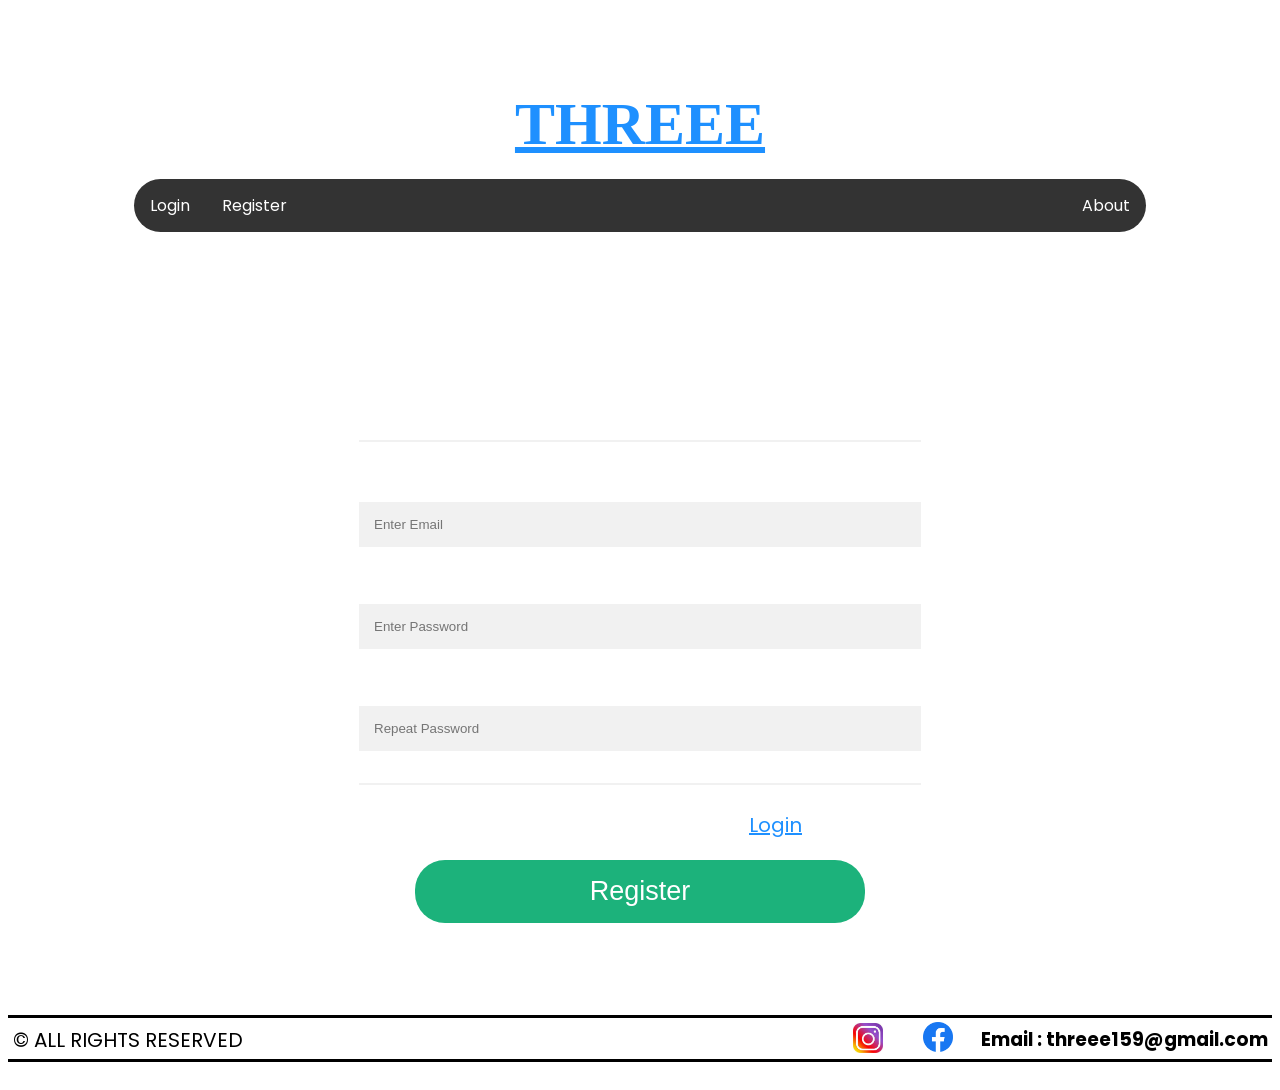
<file: ThrEEE/public/index.html>
<!DOCTYPE html>
<html lang="en">
<head>
    <meta charset="UTF-8">
    <meta http-equiv="X-UA-Compatible" content="IE=edge">
    <meta name="viewport" content="width=device-width, initial-scale=1.0">
    <title>Registration</title>
    <link rel="icon" href="./Images/ic_launcher.png">
    <!-- <script src="./usermsg.js"></script> -->
    <link rel="stylesheet" href="./CSS/register.css">
</head>
<body>
  <h1 class="welcome"><center>WELCOME TO <div class="threee"><u>THREEE</u></div></center></h1>
  <ul>
      
      <li><a href="./login.html">Login</a></li>
      <li><a href="./index.html">Register</a></li>
      <li style="float:right"><a class="active" href="./about.html">About</a></li>
  </ul>
  
    <div class="box">
        <form action="/signup" method="POST">
            <div class="container">
              <h1>Register</h1>
              <p class="tnp">Please fill in this form to create an account.</p>
              <hr>
          
              <label for="email"><b>Email:</b></label>
              <input type="text" placeholder="Enter Email" name="email" id="email" required>
              <br>
          
              <label for="psw"><b>Password:</b></label>
              <input type="password" placeholder="Enter Password" name="psw" id="psw" required>
              <br>
          
              <label for="psw-repeat"><b>Repeat Password:</b></label>
              <input type="password" placeholder="Repeat Password" name="psw-repeat" id="psw-repeat" required>
              <hr>
          
              <p class="tnp">Already have an account? <a href="./login.html">Login</a></p>
              <button type="submit" class="registerbtn">Register</button>
            </div>
          </form>

    </div>
    <br>
   
    
  </body>
  <footer class="line">
    <p id="rights">© ALL RIGHTS RESERVED</p>
    <span>

        <p>
            <a href="https://www.instagram.com/pavansrivatsa97/?hl=en">
                <div class="insta">
                  <img src="./Images/insta.jpg" alt="instagram" height="30px" width="30px">
                </div>
            </a>
            
        </p>
    </span>
    <a href="https://www.facebook.com/pavan.rock.97/">
        <div class="facebook">
          <img src="./Images/facebook.png" alt="facebook" height="30px" width="30px">
        </div>
    </a>
    <h3 >Email : threee159@gmail.com</h3>
  </footer>
</html>
</file>
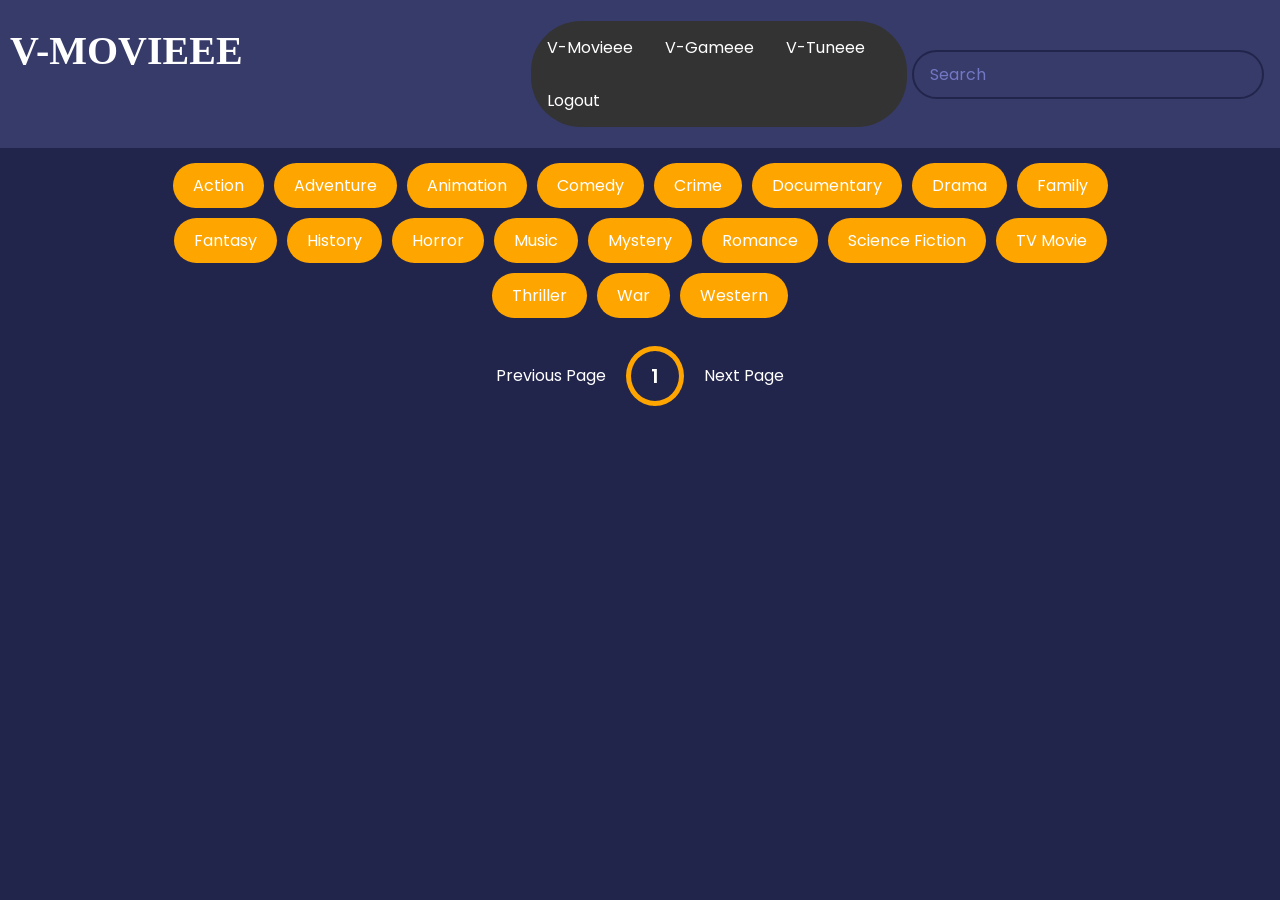
<file: ThrEEE/public/V-Movieee/index.html>
<!DOCTYPE html>
<html lang="en">
  <head>
    <meta charset="UTF-8" />
    <meta name="viewport" content="width=device-width, initial-scale=1.0" />
    <link rel="stylesheet" href="style.css" />
    <title>V-MOVIEEE</title>
    <link rel="icon" href="../ic_launcher.png" />
  </head>
  <body>
    <header>
      <div class="heading">
        <h1>V-MOVIEEE</h1>
      </div>
      <div class="icon">
        <ul>
          <li><a href="../V-Movieee/index.html">V-Movieee</a></li>
          <li><a href="../V-Gameee/gameee.html">V-Gameee</a></li>
          <li><a href="../V-Tuneee/tune.html">V-Tuneee</a></li>
          <li><a href="../login.html">Logout</a></li>
        </ul>
        <form id="form">
          <input type="text" placeholder="Search" id="search" class="search" />
        </form>
      </div>
    </header>
    <div id="tags"></div>
    <div id="myNav" class="overlay">
      <!-- Button to close the overlay navigation -->
      <a href="javascript:void(0)" class="closebtn" onclick="closeNav()"
        >&times;</a
      >

      <!-- Overlay content -->
      <div class="overlay-content" id="overlay-content"></div>

      <a href="javascript:void(0)" class="arrow left-arrow" id="left-arrow"
        >&#8656;</a
      >

      <a href="javascript:void(0)" class="arrow right-arrow" id="right-arrow"
        >&#8658;</a
      >
    </div>
    <main id="main"></main>
    <div class="pagination">
      <div class="page" id="prev">Previous Page</div>
      <div class="current" id="current">1</div>
      <div class="page" id="next">Next Page</div>
    </div>

    <script src="script.js"></script>
  </body>
</html>
</file>
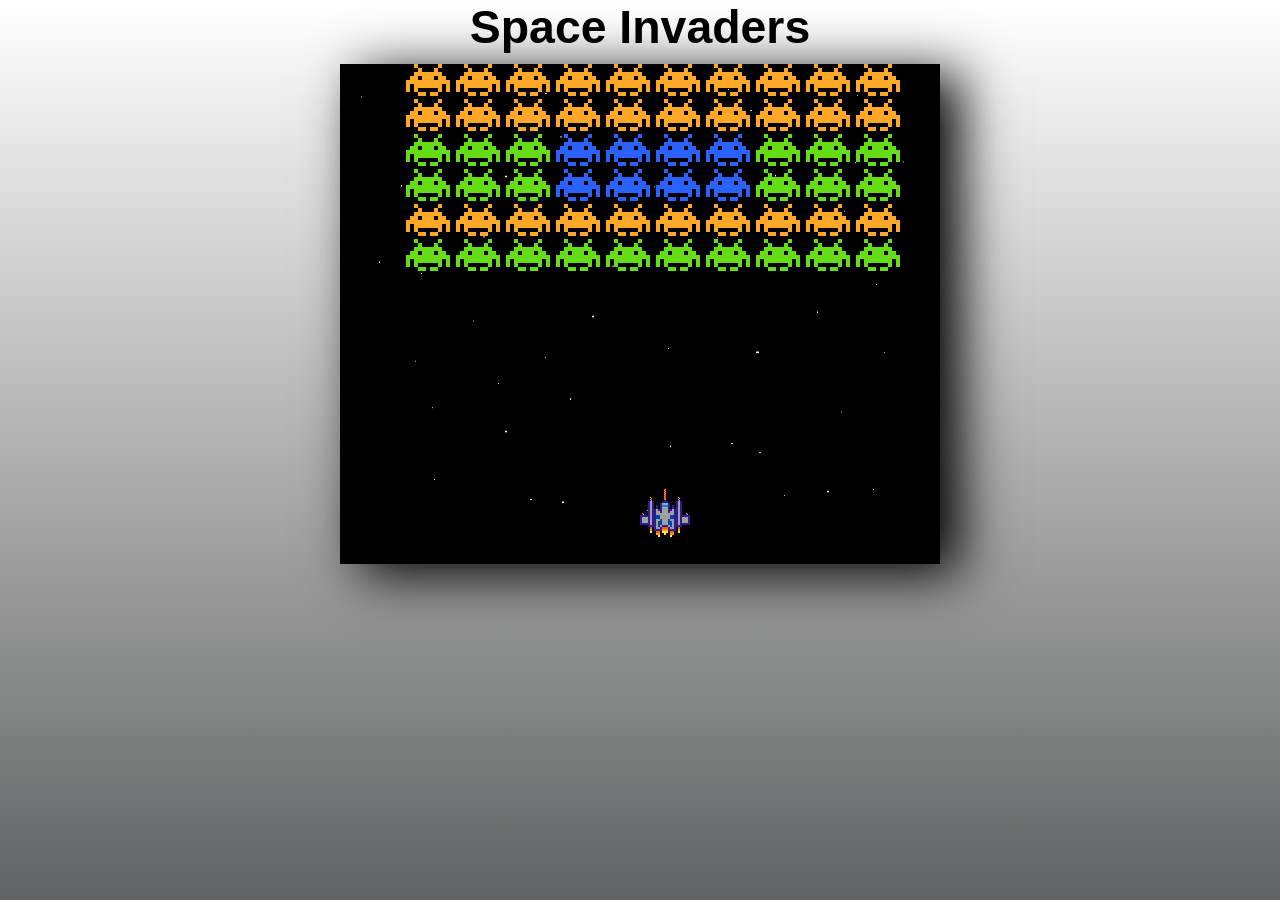
<file: ThrEEE/public/V-Gameee/space-invaders-main/space-invaders-main/index.html>
<!DOCTYPE html>
<html lang="en">
  <head>
    <meta charset="UTF-8" />
    <meta http-equiv="X-UA-Compatible" content="IE=edge" />
    <meta name="viewport" content="width=device-width, initial-scale=1.0" />
    <title>Space Invaders</title>
    <link rel="shortcut icon" href="#" />
    <link rel="icon" href="./ic_launcher.png">
    <style>
      canvas {
        box-shadow: black 20px 10px 50px;
      }
      h1 {
        margin: 0px;
        margin-bottom: 10px;
        font-size: 2.9em;
        font-family: "Helvetica";
      }
      body {
        display: flex;
        align-items: center;
        flex-direction: column;
        padding: 0px;
        margin: 0px;
        height: 100vh;
        background: linear-gradient(
          0deg,
          rgb(97, 98, 99) 0%,
          rgba(0, 0, 0, 0) 100%
        );
      }
    </style>
  </head>
  <body>
    <h1>Space Invaders</h1>
    <canvas id="game"></canvas>
    <script type="module" src="index.js"></script>
  </body>
</html>
</file>
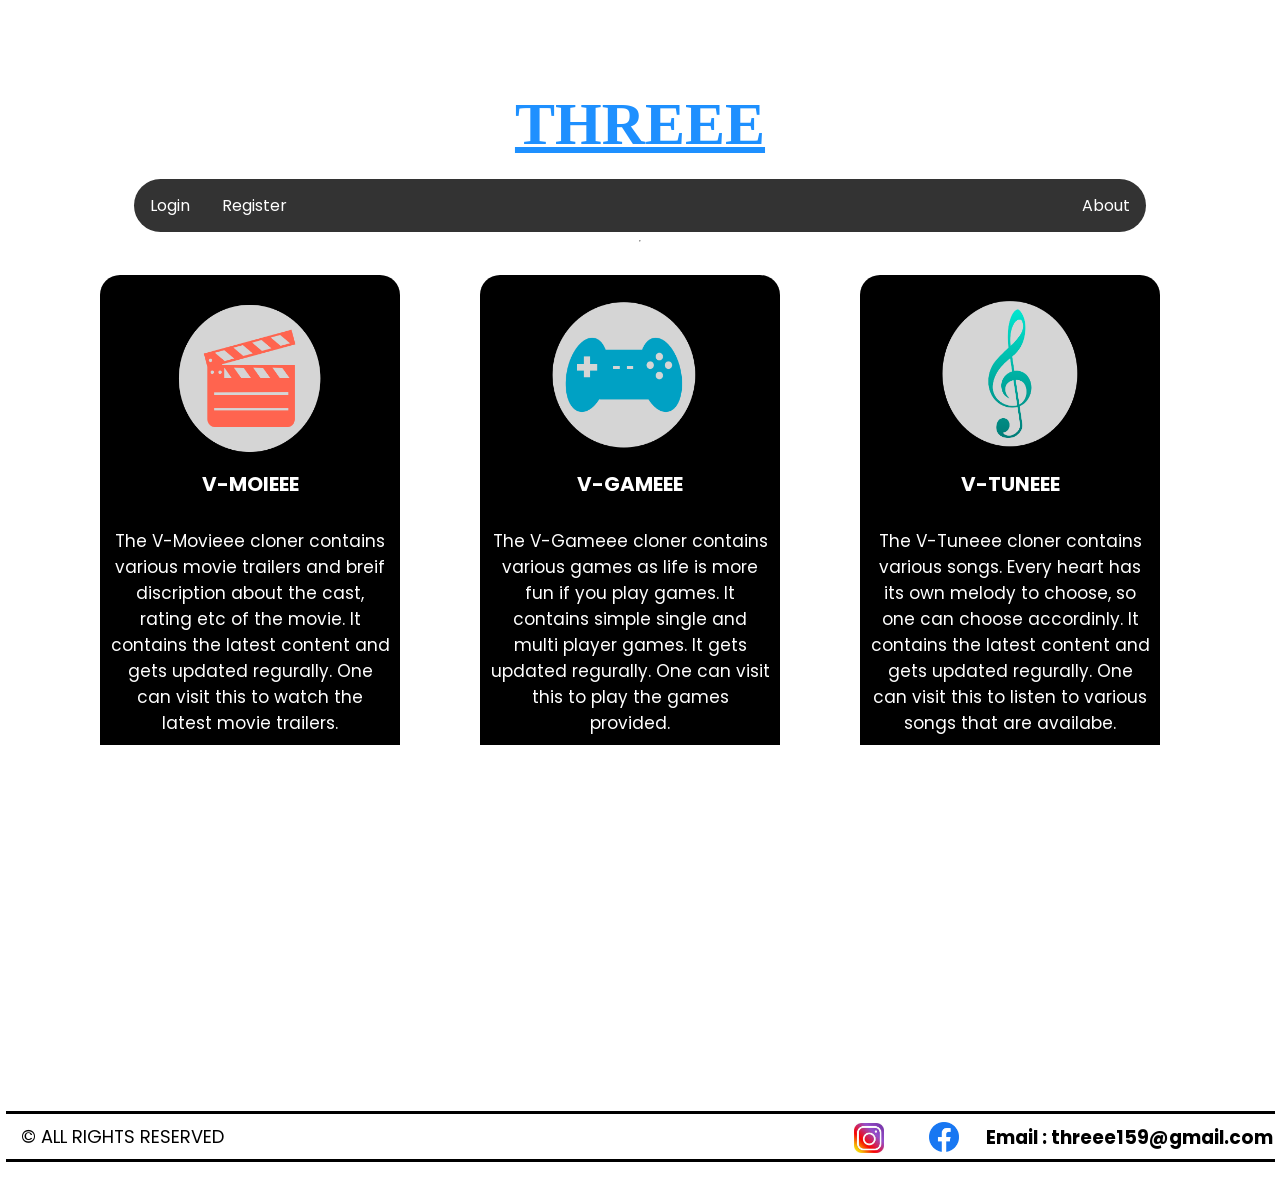
<file: ThrEEE/public/about.html>
<!DOCTYPE html>
<html lang="en">
<head>
    <meta charset="UTF-8">
    <meta http-equiv="X-UA-Compatible" content="IE=edge">
    <meta name="viewport" content="width=device-width, initial-scale=1.0">
    <title>About</title>
    <link rel="icon" href="./Images/ic_launcher.png">
    <link rel="stylesheet" href="./CSS/about.css">
</head>
<body>
    
    <h1 class="welcome"><center>WELCOME TO <div class="threee"><u>THREEE</u></div></center></h1>
    <ul>
        
        <li><a href="./login.html">Login</a></li>
        <li><a href="./index.html">Register</a></li>
        <li style="float:right"><a class="active" href="./about.html">About</a></li>
      </ul>
    <hr>
    <div class="pavan">
        <div class="box1">
            <img src="./Images/V-MOVIEEE.png" alt="" height="180px" width="280px">
                <h4><b>V-MOIEEE</b></h4>
            <p>The V-Movieee cloner contains various movie trailers and breif discription about the cast, rating etc of the movie.
                 It contains the latest content and gets updated regurally. One can visit this to watch the latest movie trailers.
            </p>
        </div>
        <div class="box1">
            <img src="./Images/V-GAMEEE.png" alt="" height="180px" width="280px">
                <h4><b>V-GAMEEE</b></h4>
            <p>
                The V-Gameee cloner contains various games as life is more fun if you play games. It contains simple single and multi player games.
                 It gets updated regurally. One can visit this to play the games provided.
    
            </p>
        </div>
        <div class="box1">
            <img src="./Images/V-TUNEEE.png" alt="" height="180px" width="280px">
                <h4><b>V-TUNEEE</b></h4>
            <p>
                The V-Tuneee cloner contains various songs. Every heart has its own melody to choose, so one can choose accordinly.
                 It contains the latest content and gets updated regurally. One can visit this to listen to various songs that are availabe.
    
            </p>
        </div>
    
    </div>
    <br>
  <iframe src="https://www.google.com/maps/embed?pb=!1m18!1m12!1m3!1d3808.1190524273266!2d78.50561511384888!3d17.35800340822311!2m3!1f0!2f0!3f0!3m2!1i1024!2i768!4f13.1!3m3!1m2!1s0x3bcb98686ae78299%3A0xb15620bbd3e6bec!2sMatrusri%20Engineering%20college!5e0!3m2!1sen!2sin!4v1656920892314!5m2!1sen!2sin" width="100%" height="330" style="border:0;" allowfullscreen="" loading="lazy" referrerpolicy="no-referrer-when-downgrade"></iframe>
    <br>
    
</body>
<footer class="line">
        <p id="rights">© ALL RIGHTS RESERVED</p>
        <span>

            <p>
                <a href="https://www.instagram.com/pavansrivatsa97/?hl=en">
                    <div class="insta">
                        <img src="./Images/insta.jpg" alt="instagram" height="30px" width="30px">
                    </div>
                </a>
            </p>
        </span>
        <a href="https://www.facebook.com/pavan.rock.97/">
            <div class="facebook">
                <img src="./Images/facebook.png" alt="facebook" height="30px" width="30px">
            </div>
        </a>
        <h3 >Email : threee159@gmail.com</h3>
</footer>
</html>
</file>
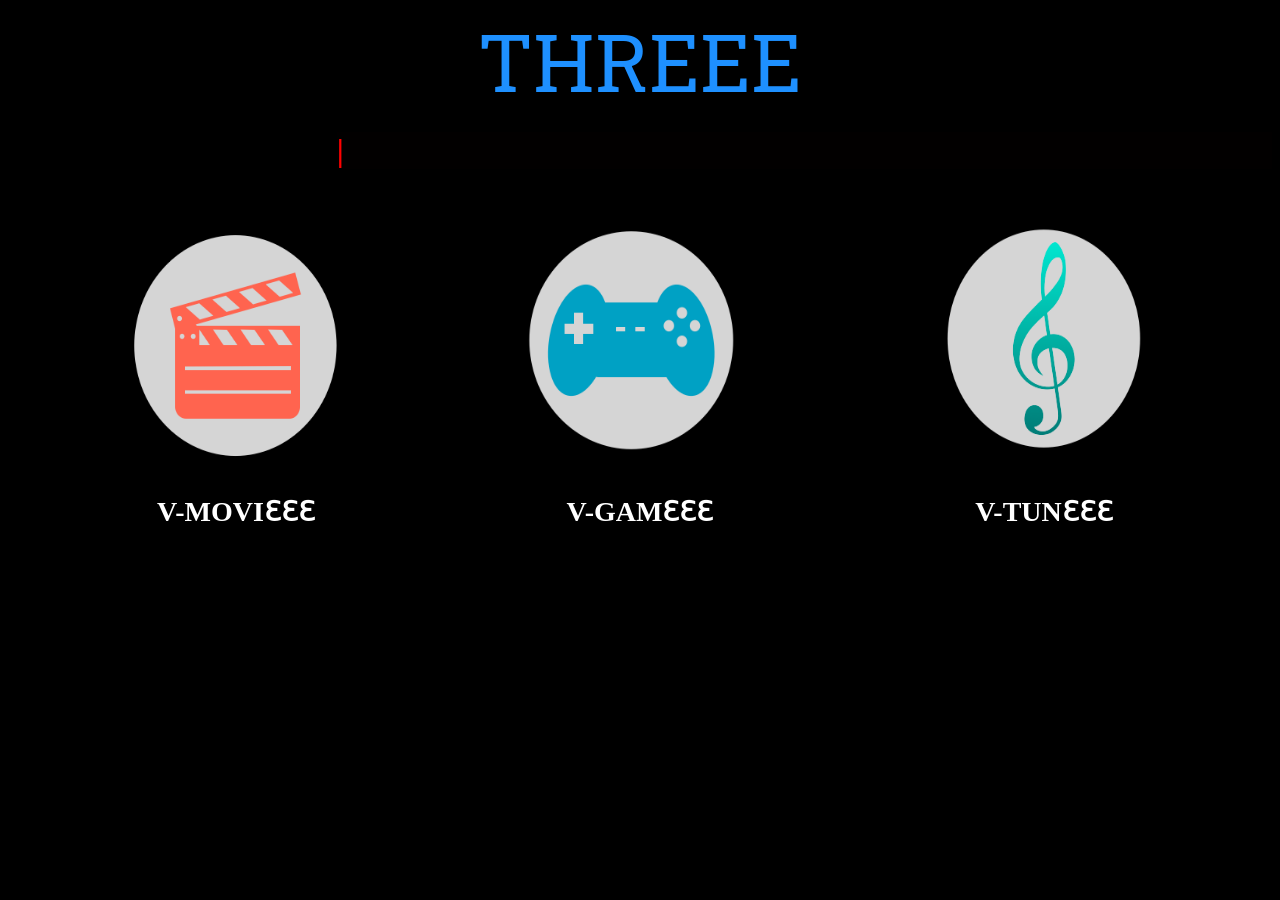
<file: ThrEEE/public/home.html>
<!DOCTYPE html>
<html lang="en">
<head>
    <meta charset="UTF-8">
    <meta http-equiv="X-UA-Compatible" content="IE=edge">
    <meta name="viewport" content="width=device-width, initial-scale=1.0">
    <title class="title">THRƐƐƐ</title>
    <link rel="stylesheet" href="./CSS/home.css">
    <link rel="icon" href="./Images/ic_launcher.png">
</head>

<body>
    
    <!-- <video autoplay loop muted plays-inline >
        <source src="login/video.mp4">
    </video> -->
    <p class="heading" >THREEE</p>
    
    
    <h2 class="typeWriter" >The New Definition Of Entertainment!!!</h2> 
    


    <div class="box">
    <div class="card">
        <a href="./V-Movieee/index.html">
            <img src="./Images/V-MOVIEEE.png" class="img" alt="V-MOVIEEE">
        </a>
        <h2 class="text">
            V-MOVIƐƐƐ
        </h2>
    </div>
    <div class="card">
        <a href="./V-Gameee/gameee.html">
            <img src="./Images/V-GAMEEE.png" class="img" alt="V-GAMEEE">
        </a>
        <h2 class="text">
            V-GAMƐƐƐ
        </h2>
    </div>
    <div class="card">  
        <a href="./V-Tuneee/tune.html">
            <img src="./Images/V-TUNEEE.png"  class="img" alt="V-TUNEEE">
        </a>
        <h2 class="text">
            V-TUNƐƐƐ
        </h2>
    </div>

    </div>
    </div>
</body>
</html>
</file>
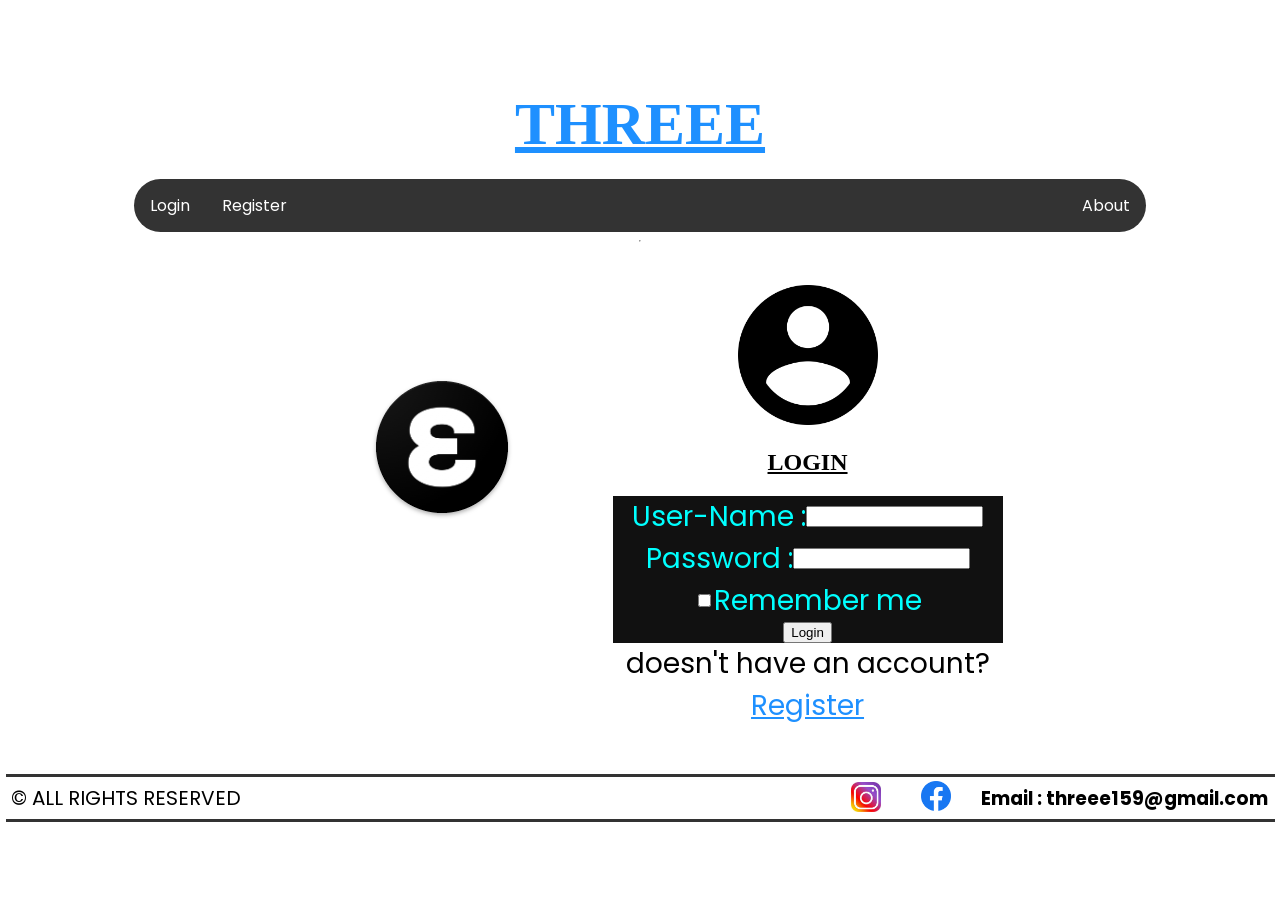
<file: ThrEEE/public/login.html>
<!DOCTYPE html>
<html lang="en">
  <head>
    <meta charset="UTF-8" />
    <meta http-equiv="X-UA-Compatible" content="IE=edge" />
    <meta name="viewport" content="width=device-width, initial-scale=1.0" />
    <title>Login</title>
    <link rel="icon" href="./Images/ic_launcher.png" />
    <link rel="stylesheet" href="./CSS/login.css" />
  </head>
  <body>
    <script language="">
      function validate(form) {
        if (form.username.value.length == 0) {
          alert("Enter username!");
          form.username.focus();
          return false;
        }

        if (form.userpassword.value.length == 0) {
          alert("Enter password");
          form.userpassword.focus();
          return false;
        }

        return true;
      }
    </script>
    <h1 class="welcome">
      <center>
        WELCOME TO
        <div class="threee"><u>THREEE</u></div>
      </center>
    </h1>
    <ul>
      <li><a href="./login.html">Login</a></li>
      <li><a href="./index.html">Register</a></li>
      <li style="float: right">
        <a class="active" href="./about.html">About</a>
      </li>
    </ul>
    <hr />
    <div class="outbox">
      <div class="img">
        <img src="./Images/ic_launcher.png" padding="25px" />
        <h1>THREEE</h1>
        <br />
        <!-- <p class="color"> THE NEW DEFINATION OF ENTERTAINMENT</p> -->
        <br />
      </div>
      <div class="box">
        <center>
          <img
            src="./Images/login3.png"
            padding="25px"
            height="140px"
            width="140px"
          />
          <h2><u>LOGIN</u></h2>
          <form method="post" action="/login" onsubmit="return validate(this)">
            <p class="name">
              User-Name : <input type="text" name="username" />
            </p>
            <p class="name">
              Password : <input type="password" name="userpassword" />
            </p>
            <p class="name">
              <input type="checkbox" value="lsRememberMe" id="rememberMe" />
              <label for="rememberMe">Remember me</label>
            </p>
            <p class="name">
              <input type="submit" value="Login" onclick="lsRememberMe()" />
            </p>
            <p class="">
              doesn't have an account?
              <a href="./registration.html">Register</a>
            </p>
          </form>
        </center>
      </div>
    </div>
    <br />
  </body>

  <footer class="line">
    <p id="rights">© ALL RIGHTS RESERVED</p>
    <span>
      <p>
        <a href="https://www.instagram.com/pavansrivatsa97/?hl=en">
          <div class="insta">
            <img src="./Images/insta.jpg" alt="" height="30px" width="30px" />
          </div>
        </a>
      </p>
    </span>
    <a href="https://www.facebook.com/pavan.rock.97/">
      <div class="facebook">
        <img
          src="./Images/facebook.png"
          alt="facebook"
          height="30px"
          width="30px"
        />
      </div>
    </a>
    <h3>Email : threee159@gmail.com</h3>
  </footer>
</html>
</file>
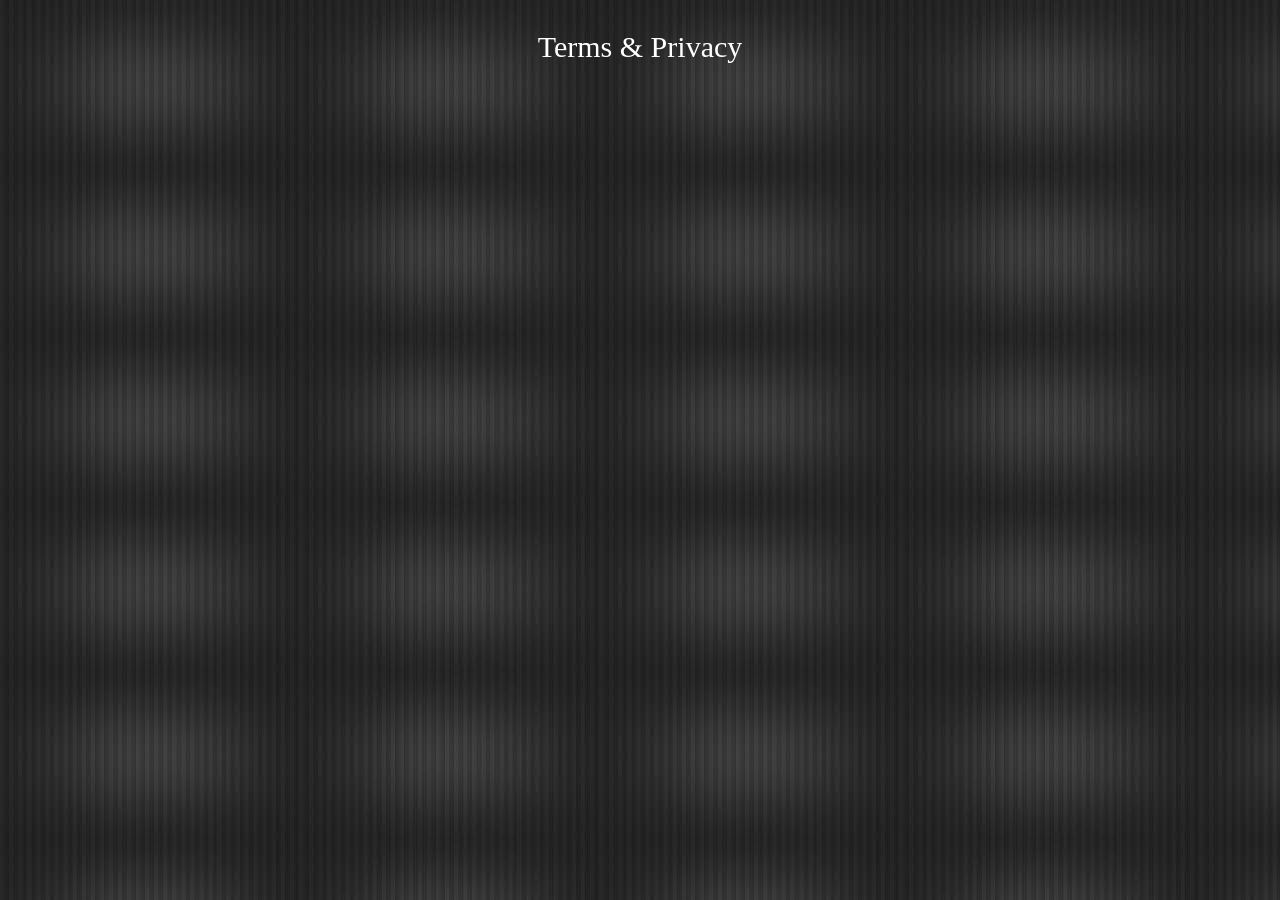
<file: ThrEEE/public/Terms&Privacy.html>
<!DOCTYPE html>
<html lang="en">
<head>
    <meta charset="UTF-8">
    <meta http-equiv="X-UA-Compatible" content="IE=edge">
    <meta name="viewport" content="width=device-width, initial-scale=1.0">
    <title>Terms & Privacy</title>
    <link rel="icon" href="./Images/ic_launcher.png">
    <style>
        body{
            background-image: url("[data-uri]");
        }
        .container{
            text-align: center;
            color: white;
        }
        p{
            font-size: 30px;
        }
    </style>        
</head>
<body>
    <div class="container">
        <p>Terms & Privacy</p>
    </div>
</body>
</html>
</file>
<file: ThrEEE/public/CSS/register.css>
@import url("https://fonts.googleapis.com/css2?family=Poppins&display=swap");
ul {
  list-style-type: none;
  margin: 0;
  padding: 0;
  overflow: hidden;
  background-color: #333;
  border-radius: 30px;
  width: 80%;
}

li {
  float: left;
  font-family: "Poppins", sans-serif;
}

li a {
  display: block;
  color: white;
  text-align: center;
  padding: 14px 16px;
  text-decoration: none;
}

li a:hover {
  background-color: #111;
  color: red;
}
body {
  background-repeat: no-repeat;
  background-attachment: fixed;
  background-size: cover;
  background: url("https://wallpaperaccess.com/full/5117569.jpg");
  display: flex;
  flex-direction: column;
  align-items: center;
  justify-content: center;
}

h1 {
  color: white;
  text-align: center;
  font-size: 60px;
  margin: 5px 0 -1px 0;
}
.box {
  /* background-color: black; */
  width: 600px;
  height: 715px;
  margin: 25px 330px;
  text-align: center;
  border: 3px solid white;
  border-radius: 30px;
  font-family: "Poppins", sans-serif;
}
.welcome {
  font-size: 60px;
  color: white;
  margin: 13px 0 20px 0;
}

p {
  color: lightgray;
  font-size: 20px;
  font-family: "Poppins", sans-serif;
}
label {
  color: white;
}
* {
  box-sizing: border-box;
}
.insta {
  margin-left: 600px;
  font-family: "Poppins", sans-serif;
  text-align: center;
  align-items: center;
  margin-top: 40px;
  display: flex;
}
span {
  margin-left: 10px;
  padding-bottom: 10px;
  font-family: "Poppins", sans-serif;
}

::-webkit-scrollbar {
  width: 15px;
}
::-webkit-scrollbar-track {
  /* background-color: black; */
  border-radius: 10px;
}
::-webkit-scrollbar-thumb {
  background-color: #333;
  border-radius: 10px;
}
::-webkit-scrollbar-thumb:hover {
  background-color: lightcoral;
}
.container {
  padding: 16px;
  font-size: 20px;
}
input[type="text"],
input[type="password"] {
  width: 100%;
  padding: 15px;
  margin: 5px 0 22px 0;
  display: inline-block;
  border: none;
  background: #f1f1f1;
}

input[type="text"]:focus,
input[type="password"]:focus {
  background-color: #ddd;
  outline: none;
}

hr {
  border: 1px solid #f1f1f1;
  margin-bottom: 25px;
}
.registerbtn {
  background-color: #04aa6d;
  color: white;
  padding: 16px 20px;
  margin: 8px 0;
  border: none;
  cursor: pointer;
  width: 80%;
  opacity: 0.9;
  font-size: 27px;
  margin-top: 0px;
  border-radius: 30px;
}

.registerbtn:hover {
  opacity: 1;
  /* background-color: rgb(0, 85, 0); */
}
p {
  color: black;
}

a {
  color: dodgerblue;
}

.signin {
  background-color: #f1f1f1;
  text-align: center;
}
.threee {
  color: dodgerblue;
}
.line {
  border: 3px solid black;
  background-color: white;
  display: inline-flex;
  font-family: "Poppins", sans-serif;
  width: 100%;
  border-left: 0px;
  border-right: 0px;
  display: flex;
  text-align: center;
  align-items: center;
  padding-bottom: 5px;
  padding-left: 5px;
  height: 47px;
  /* border-radius: 30px; */
}
.tnp {
  color: white;
}
.line p {
  margin-bottom: 13px;
}
.line .facebook {
  margin-left: 40px;
  margin-top: 8px;
}
.line h3 {
  margin-left: 28px;
  margin-top: 25px;
}
</file>
<file: ThrEEE/public/V-Movieee/style.css>
@import url("https://fonts.googleapis.com/css2?family=Poppins:wght@200;400;700&display=swap");
ul {
  list-style-type: none;
  margin: 5px;
  padding: 0;
  overflow: hidden;
  background-color: #333;
  border-radius: 50px;
  width: 90%;
  /* height: 45px; */
}

li {
  float: left;
  font-family: "Poppins", sans-serif;
}

li a {
  display: block;
  color: white;
  text-align: center;
  padding: 14px 16px;
  text-decoration: none;
}

li a:hover {
  background-color: #111;
  color: red;
}

* {
  box-sizing: border-box;
}

:root {
  --primary-color: #22254b;
  --secondary-color: #373b69;
}
.heading {
  color: white;
  font-size: 20px;
  display: flex;
  width: 43%;
  justify-content: left;
  background-color: var(--secondary-color);
  /* color: rgba(212, 204, 204, 0.847); */
  font-family: "Merriweather", serif;
  padding-right: 0px;
  padding-left: 10px;
}
header {
  display: flex;
  width: 100%;
  background-color: var(--secondary-color);
}

body {
  background-color: var(--primary-color);
  font-family: "Poppins", sans-serif;
  margin: 0;
}

.icon {
  padding: 1rem;
  display: flex;
  justify-content: flex-end;
  align-items: center;
  background-color: var(--secondary-color);
}

.search {
  background-color: transparent;
  border: 2px solid var(--primary-color);
  padding: 0.5rem 1rem;
  border-radius: 50px;
  font-size: 1rem;
  color: #fff;
  font-family: inherit;
  height: 49px;
}

.search:focus {
  outline: 0;
  background-color: var(--primary-color);
}

.search::placeholder {
  color: #7378c5;
}

main {
  display: flex;
  flex-wrap: wrap;
  justify-content: center;
}

.movie {
  width: 300px;
  margin: 1rem;
  border-radius: 3px;
  box-shadow: 0.2px 4px 5px rgba(0, 0, 0, 0.1);
  background-color: var(--secondary-color);
  position: relative;
  overflow: hidden;
}

.movie img {
  width: 100%;
}

.movie-info {
  color: #eee;
  display: flex;
  align-items: center;
  justify-content: space-between;
  padding: 0.5rem 1rem 1rem;
  letter-spacing: 0.5px;
}

.movie-info h3 {
  margin-top: 0;
}

.movie-info span {
  background-color: var(--primary-color);
  padding: 0.25rem 0.5rem;
  border-radius: 3px;
  font-weight: bold;
}

.movie-info span.green {
  color: lightgreen;
}

.movie-info span.orange {
  color: orange;
}

.movie-info span.red {
  color: red;
}

.overview {
  position: absolute;
  left: 0;
  right: 0;
  bottom: 0;
  background-color: #fff;
  padding: 1rem;
  max-height: 100%;
  transform: translateY(101%);
  transition: transform 0.3s ease-in;
  /* cursor: pointer; */
}

.movie:hover .overview {
  transform: translateY(0);
  /* cursor: pointer; */
}

#tags {
  width: 80%;
  display: flex;
  flex-wrap: wrap;
  justify-content: center;
  align-items: center;
  margin: 10px auto;
}

.tag {
  color: white;
  padding: 10px 20px;
  background-color: orange;
  border-radius: 50px;
  margin: 5px;
  display: inline-block;
  cursor: pointer;
}

.tag.highlight {
  background-color: red;
}
.no-results {
  color: white;
}

.pagination {
  display: flex;
  margin: 10px 30px;
  align-items: center;
  justify-content: center;
  color: white;
}

.page {
  padding: 20px;
  cursor: pointer;
}

.page.disabled {
  cursor: not-allowed;
  color: grey;
}

.current {
  padding: 10px 20px;
  border-radius: 50%;
  border: 5px solid orange;
  font-size: 20px;
  font-weight: 600;
}

.know-more {
  background-color: orange;
  color: white;
  font-size: 16px;
  font-weight: bold;
  border: 0;
  border-radius: 50px;
  padding: 10px 20px;
  margin-top: 5px;
  cursor: pointer;
}
/* The Overlay (background) */
.overlay {
  /* Height & width depends on how you want to reveal the overlay (see JS below) */
  height: 100%;
  width: 0;
  position: fixed; /* Stay in place */
  z-index: 1; /* Sit on top */
  left: 0;
  top: 0;
  background-color: rgb(0, 0, 0); /* Black fallback color */
  background-color: rgba(0, 0, 0, 0.9); /* Black w/opacity */
  overflow-x: hidden; /* Disable horizontal scroll */
  transition: 0.5s; /* 0.5 second transition effect to slide in or slide down the overlay (height or width, depending on reveal) */
}

/* Position the content inside the overlay */
.overlay-content {
  position: relative;
  top: 10%; /* 25% from the top */
  width: 100%; /* 100% width */
  text-align: center; /* Centered text/links */
  margin-top: 30px; /* 30px top margin to avoid conflict with the close button on smaller screens */
}

/* The navigation links inside the overlay */
.overlay a {
  padding: 8px;
  text-decoration: none;
  font-size: 36px;
  color: #818181;
  display: block; /* Display block instead of inline */
  transition: 0.3s; /* Transition effects on hover (color) */
}

/* When you mouse over the navigation links, change their color */
.overlay a:hover,
.overlay a:focus {
  color: #f1f1f1;
}

/* Position the close button (top right corner) */
.overlay .closebtn {
  position: absolute;
  top: 20px;
  right: 45px;
  font-size: 60px;
}

/* When the height of the screen is less than 450 pixels, change the font-size of the links and position the close button again, so they don't overlap */
@media screen and (max-height: 450px) {
  .overlay a {
    font-size: 20px;
  }
  .overlay .closebtn {
    font-size: 40px;
    top: 15px;
    right: 35px;
  }
}

.embed.hide {
  display: none;
}

.embed.show {
  display: inline-block;
}

.arrow {
  position: absolute;
  font-size: 40px;
}

.arrow.left-arrow {
  top: 50%;
  left: 5%;
  transform: translateY(-50%);
}

.arrow.right-arrow {
  top: 50%;
  transform: translateY(-50%);
  right: 5%;
}

.dots {
  margin-top: 30px;
}

.dots .dot {
  padding: 5px 15px;
  border-radius: 50%;
  border: 5px solid var(--secondary-color);
  color: white;
  font-size: 20px;
  font-weight: 600;
  margin: 5px;
}

.dots .dot.active {
  border-color: orange;
}
</file>
<file: ThrEEE/public/CSS/about.css>
@import url("https://fonts.googleapis.com/css2?family=Poppins&display=swap");
ul {
  list-style-type: none;
  margin: 0;
  padding: 0;
  overflow: hidden;
  background-color: #333;
  border-radius: 30px;
  width: 80%;
}

li {
  float: left;
  font-family: "Poppins", sans-serif;
}

li a {
  display: block;
  color: white;
  text-align: center;
  padding: 14px 16px;
  text-decoration: none;
}

li a:hover {
  background-color: #111;
  color: red;
  text-decoration: underline;
}
a {
  color: dodgerblue;
}

.welcome {
  color: white;
  font-size: 50px;
}

body {
  background-attachment: fixed;
  background-size: cover;
  background-repeat: no-repeat;
  background: url("https://wallpaperaccess.com/full/5117569.jpg");
  display: flex;
  flex-direction: column;
  align-items: center;
  justify-content: center;
  /* background-position: fixed; */
}

h4 {
  text-align: center;
  color: white;
  font-size: 20px;
  font-family: "Poppins", sans-serif;
  margin: 5px 0 -1px 0;
}

.box1 {
  background-color: black;
  width: 300px;
  height: 470px;
  margin: 25px 80px 0px 0px;
  align-items: center;
  border-radius: 20px;
  border-bottom-left-radius: 0px;
  border-bottom-right-radius: 0px;
}
img {
  padding-left: 10px;
  padding-top: 5px;
}

.pavan {
  display: flex;
  justify-content: center;
  align-items: center;
  margin-left: 60px;
}

p {
  color: white;
  text-align: center;
  font-family: "Poppins", sans-serif;
  padding-top: 30px;
  font-size: 17px;
  margin: 0px 10px;
}
.welcome {
  font-size: 60px;
  color: white;
  margin: 13px 0 20px 0;
}
.color {
  color: white;
  font-family: "Poppins", sans-serif;
}
.line {
  border: 3px solid black;
  background-color: white;
  display: inline-flex;
  width: 100%;
  /* border:2px solid red; */
  border-left: 0px;
  border-right: 0px;
  display: flex;
  text-align: center;
  align-items: center;
  padding-bottom: 5px;
  padding-left: 5px;
  height: 40px;
  font-family: "Poppins", sans-serif;
}
.line #rights {
  text-align: center;
  font-size: 17.9px;
  color: black;
  margin-bottom: 25px;
}
.insta {
  margin-left: 600px;
  font-family: "Poppins", sans-serif;
  text-align: center;
  align-items: center;
  margin-top: 20px;
  display: flex;
}
span {
  margin-left: 10px;
  padding-bottom: 10px;
  font-family: "Poppins", sans-serif;
}

::-webkit-scrollbar {
  width: 15px;
}
::-webkit-scrollbar-track {
  /* background-color: black; */
  border-radius: 10px;
}
::-webkit-scrollbar-thumb {
  background-color: #333;
  border-radius: 10px;
}
::-webkit-scrollbar-thumb:hover {
  background-color: lightcoral;
}
.threee {
  color: dodgerblue;
  text-decoration: dashed;
}
.line .facebook {
  margin-left: 35px;
  margin-top: 8px;
}
.line h3 {
  margin-left: 27px;
  margin-top: 25px;
}

@media (max-width: 900px) {
  .line #rights {
    /* width:100%; */
    font-size: 15px;
  }
}
</file>
<file: ThrEEE/public/CSS/home.css>
@import url("https://fonts.googleapis.com/css2?family=Roboto+Slab:wght@700&display=swap");
body {
  background-color: black;
}

.heading {
  font-size: 80px;
  text-align: center;
  font-family: "Roboto Slab", serif;
  color: dodgerblue;
  margin-top: 5px;
  margin-bottom: 18px;
}

.typeWriter {
  position: relative;
  color: aqua;
  padding-left: 28%;
  font-size: xx-large;
  margin-top: 0px;
  /* border: 2px solid red; */
}
.typeWriter::after {
  content: "|";
  size: 40%;
  position: absolute;
  right: 0px;
  color: rgb(255, 0, 0);
  background-color: rgb(2, 0, 0);
  width: 74%;
  animation: typing 7s steps(50) alternate infinite, line 0.8s infinite;
}
@keyframes typing {
  to {
    width: 27%;
  }
}
@keyframes line {
  50% {
    color: transparent;
  }
}

.box {
  display: flex;
  justify-content: center;
  align-items: center;
}

.card {
  border: 2px solid black;
  height: auto;
  margin-top: 0px;
}

.img {
  width: 400px;
  height: 270px;
}

.text {
  color: white;
  text-align: center;
  font-size: 28px;
}
</file>
<file: ThrEEE/public/CSS/login.css>
@import url("https://fonts.googleapis.com/css2?family=Poppins&display=swap");
ul {
  list-style-type: none;
  margin: 0;
  padding: 0;
  overflow: hidden;
  background-color: #333;
  border-radius: 30px;
  width: 80%;
}

li {
  float: left;
  font-family: "Poppins", sans-serif;
}

li a {
  display: block;
  color: white;
  text-align: center;
  padding: 14px 16px;
  text-decoration: none;
}

li a:hover {
  background-color: #111;
  color: red;
}

body {
  background-repeat: no-repeat;
  background-attachment: fixed;
  background-size: cover;
  background: url("https://wallpaperaccess.com/full/5117569.jpg");
  display: flex;
  flex-direction: column;
  align-items: center;
  justify-content: center;
  /* background-position: fixed; */
}

.name {
  color: aqua;
  background-color: #111;
  align-items: center;
  justify-content: center;
  display: flex;
}

h1 {
  color: white;
  margin: 5px 0 -1px 0;
  font-size: 60px;
}

.outbox {
  border: 3px solid white;
  border-radius: 20px;
  width: 700px;
  height: 500px;
  /* background-color: rgb(84, 136, 210);  */
  display: flex;
  text-align: center;
  justify-content: center;
  align-items: center;
  padding-left: 40px;
}
.box {
  background-color: white;
  border-radius: 20px;
  width: 390px;
  height: 480px;
  margin-left: 45px;
  margin-top: 1px;
  display: flex;
  justify-content: center;
  align-items: center;
  text-align: center;
}
.text {
  color: whitesmoke;
  display: flex;
  border: 5px solid black;
}

p {
  color: black;
  font-size: 28px;
  margin: 5px 0 -5px 0;
  font-family: "Poppins", sans-serif;
}

a {
  color: dodgerblue;
}
.welcome {
  font-size: 60px;
  color: white;
  margin: 13px 0 20px 0;
}
.color {
  color: white;
  font-family: "Poppins", sans-serif;
}
.line {
  border: 3px solid #333;
  background-color: white;
  display: inline-flex;
  font-family: "Poppins", sans-serif;
  width: 100%;
  border-left: 0px;
  border-right: 0px;
  display: flex;
  text-align: center;
  align-items: center;
  padding-bottom: 5px;
  padding-left: 5px;
  height: 37px;
  /* border-radius: 30px; */
}
.insta {
  margin-left: 600px;
  font-family: "Poppins", sans-serif;
  text-align: center;
  align-items: center;
  margin-top: 25px;
  display: flex;
}
span {
  margin-left: 10px;
  padding-bottom: 10px;
  font-family: "Poppins", sans-serif;
}

::-webkit-scrollbar {
  width: 15px;
}
::-webkit-scrollbar-track {
  /* background-color: black; */
  border-radius: 10px;
}
::-webkit-scrollbar-thumb {
  background-color: #333;
  border-radius: 10px;
}
::-webkit-scrollbar-thumb:hover {
  background-color: lightcoral;
}
.threee {
  color: dodgerblue;
  text-decoration: dashed;
}
input[type="submit"],
label[for="rememberMe"] {
  cursor: pointer;
}
.line #rights {
  text-align: center;

  color: black;
  margin-bottom: 0.3px;
  font-size: 20px;
}
.line .facebook {
  margin-left: 40px;
  margin-top: 8px;
}
.line h3 {
  margin-left: 30px;
  margin-top: 25px;
}
</file>
